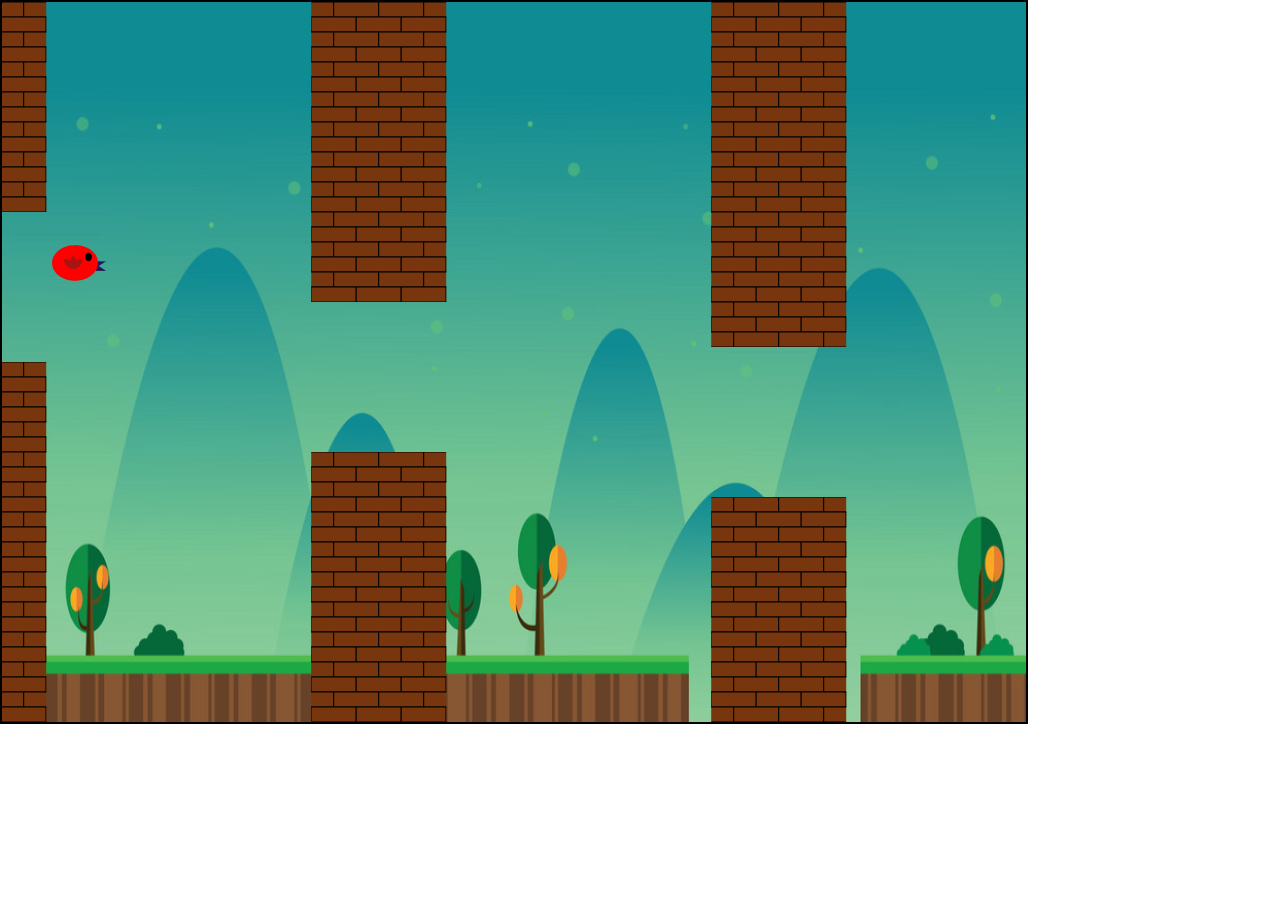
<file: src/index.html>
<!DOCTYPE html>
<html lang="en">
    <head>
        <meta charset="UTF-8" />
        <title>Canvas Phlappy Bird</title>
        <style>
            body {
                margin: 0;
            }
        </style>
    </head>
    <body>
        <div id="wrapper">
            <canvas id="phlappy-bird-canvas"></canvas>
            <!-- Image Reference:
                https://www.vectorstock.com/royalty-free-vector/art-scenery-cartoon-style-game-background-vector-14922893 -->
            <canvas id="background-canvas" width=1024 height=720 style="background: url('./assets/background/background_1030_800.png')"></canvas>
        </div>
        <script src='Processor.js'></script>
        <script src='Renderer.js'></script>
        <script src='Shape.js'></script>
        <script src='UserInput.js'></script>
        <script src='assets/Utilities.js'></script>
        <script src='PhlappyBird.js'></script>
        <link rel="stylesheet" type="text/css" href="PhlappyBird.css">
    </body>
</html>
</file>
<file: src/PhlappyBird.css>
canvas {
    position:relative;
}
#wrapper {
    width: 1024px;
    height: 720px;
    position: relative;
    border: 2px solid black;
}
#phlappy-bird-canvas{
    position:absolute; top:0px; left:0px;
    z-index: 3;
    /*border:1px solid red;*/
}
#background-canvas{
    position:absolute; top:0px; left:0px;
    z-index: 1;
    /*border:1px solid green;*/
}
</file>
